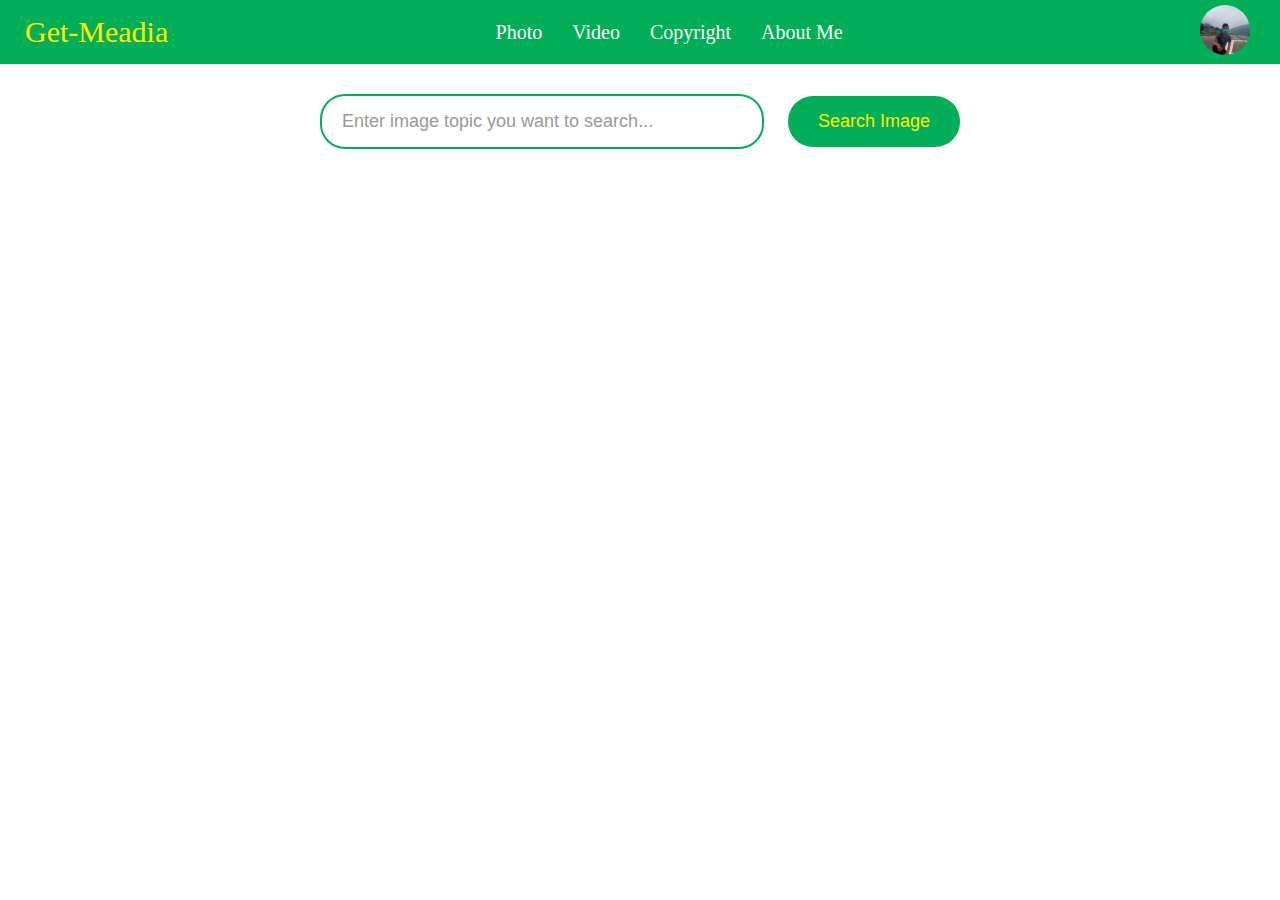
<file: Get-Media-Mahendra/index.html>
<!DOCTYPE html>
<html lang="en">

<head>
  <meta charset="UTF-8">
  <meta name="viewport" content="width=device-width, initial-scale=1.0">
  <title>Image/Video Downloader</title>
  <link rel="stylesheet" href="style.css">
</head>

<body>
  <header>
    <div class="logo">Get-Meadia</div>
    <nav>
      <ul>
        <li><a href="index.html">Photo</a></li>
        <li><a href="video.html">Video</a></li>
        <li><a href="copyright.html">Copyright</a></li>
        <li><a href="about.html">About Me</a></li>
      </ul>
    </nav>
    <div class="profile">
      <a href="https://np.linkedin.com/in/mahendramahara"><img src="profile.jpg" alt="My Profile"></a>
    </div>
  </header>
  <section class="search-container">
    <input type="text" class="search-input" placeholder="Enter image topic you want to search...">
    <button class="search-button" onclick="searchImage()">Search Image</button>
  </section>

  <section class="image-container">
    <!-- Data From API -->
  </section>
  <script src="script.js"></script>
</body>

</html>
</file>
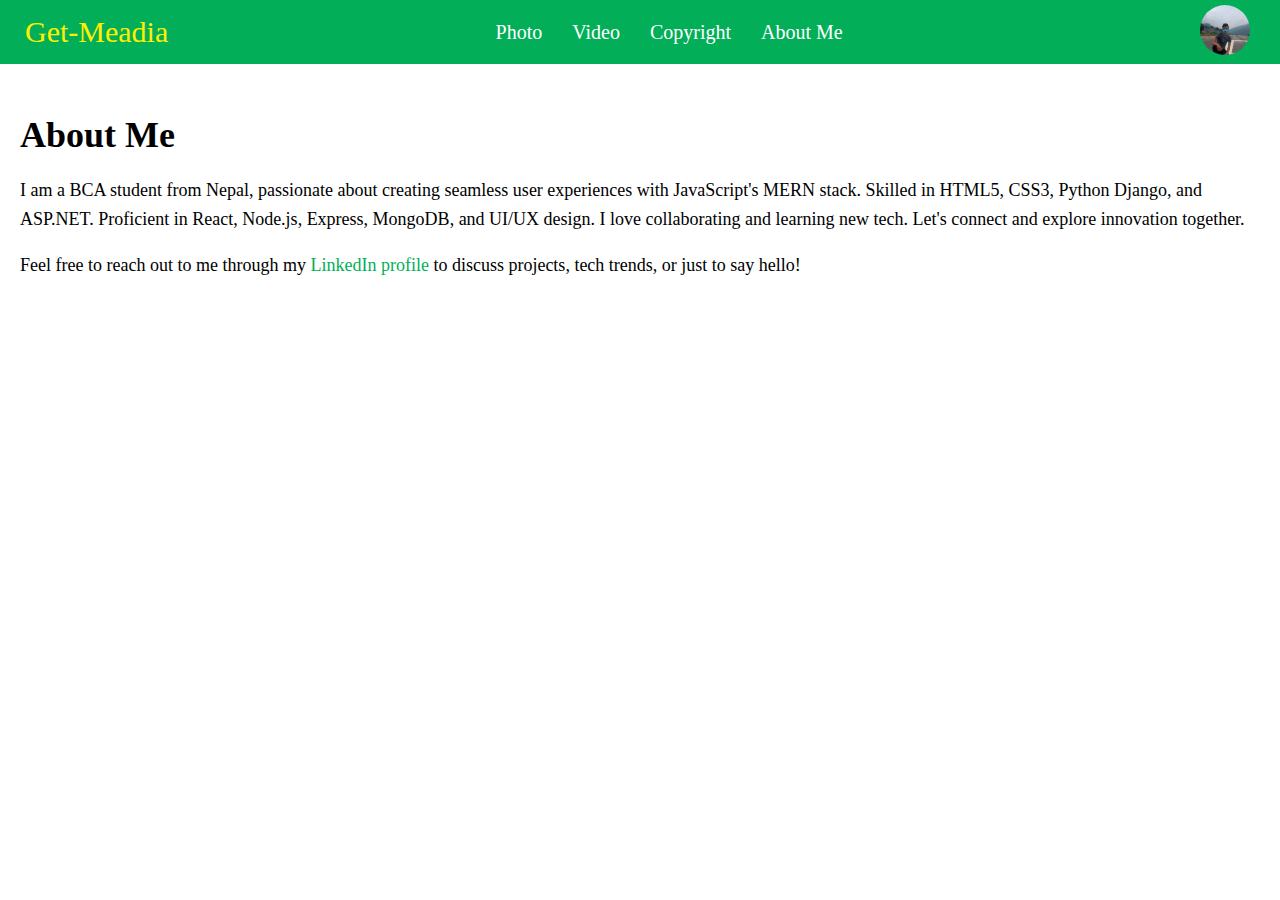
<file: Get-Media-Mahendra/about.html>
<!DOCTYPE html>
<html lang="en">

<head>
  <meta charset="UTF-8">
  <meta name="viewport" content="width=device-width, initial-scale=1.0">
  <title>About Me</title>
  <link rel="stylesheet" href="style.css">
</head>

<body>
  <header>
    <div class="logo">Get-Meadia</div>
    <nav>
      <ul>
        <li><a href="index.html">Photo</a></li>
        <li><a href="video.html">Video</a></li>
        <li><a href="copyright.html">Copyright</a></li>
        <li><a href="about.html">About Me</a></li>
      </ul>
    </nav>
    <div class="profile">
      <a href="https://np.linkedin.com/in/mahendramahara"><img src="profile.jpg" alt="My Profile"></a>
    </div>
  </header>
  <section class="about-me">
    <div class="content">
      <h2>About Me</h2>
      <p>I am a BCA student from Nepal, passionate about creating seamless user experiences with JavaScript's MERN stack. Skilled in HTML5, CSS3, Python Django, and ASP.NET. Proficient in React, Node.js, Express, MongoDB, and UI/UX design. I love collaborating and learning new tech. Let's connect and explore innovation together.</p>
      <p>Feel free to reach out to me through my <a href="https://np.linkedin.com/in/mahendramahara">LinkedIn profile</a> to discuss projects, tech trends, or just to say hello!</p>
    </div>
  </section>
  <script src="script.js"></script>
</body>

</html>
</file>
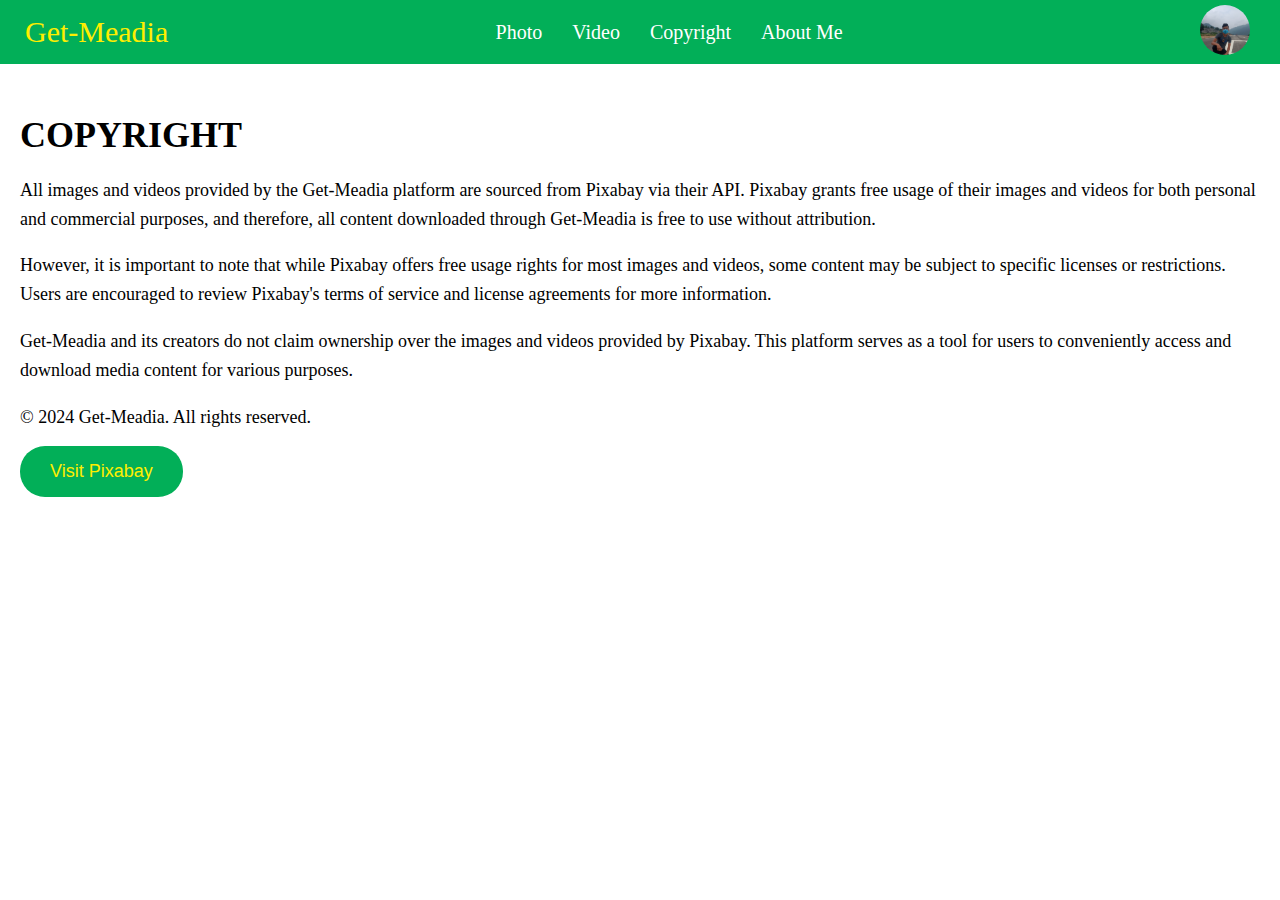
<file: Get-Media-Mahendra/copyright.html>
<!DOCTYPE html>
<html lang="en">

<head>
  <meta charset="UTF-8">
  <meta name="viewport" content="width=device-width, initial-scale=1.0">
  <title>Image/Video Downloader</title>
  <link rel="stylesheet" href="style.css">
</head>

<body>
  <header>
    <div class="logo">Get-Meadia</div>
    <nav>
      <ul>
        <li><a href="index.html">Photo</a></li>
        <li><a href="video.html">Video</a></li>
        <li><a href="copyright.html">Copyright</a></li>
        <li><a href="about.html">About Me</a></li>
      </ul>
    </nav>
    <div class="profile">
      <a href="https://np.linkedin.com/in/mahendramahara"><img src="profile.jpg" alt="My Profile"></a>
    </div>
  </header>
  <section class="copyright-info">
    <div class="content">
      <h2>COPYRIGHT</h2>
      <p>All images and videos provided by the Get-Meadia platform are sourced from Pixabay via their API. Pixabay grants free usage of their images and videos for both personal and commercial purposes, and therefore, all content downloaded through Get-Meadia is free to use without attribution.</p>
      <p>However, it is important to note that while Pixabay offers free usage rights for most images and videos, some content may be subject to specific licenses or restrictions. Users are encouraged to review Pixabay's terms of service and license agreements for more information.</p>
      <p>Get-Meadia and its creators do not claim ownership over the images and videos provided by Pixabay. This platform serves as a tool for users to conveniently access and download media content for various purposes.</p>
      <p>&copy; 2024 Get-Meadia. All rights reserved.</p>
      <button class="visit-website" onclick="visitPixabay()">Visit Pixabay</button>
    </div>
    
  </section>
  <script src="script.js"></script>
</body>

</html>
</file>
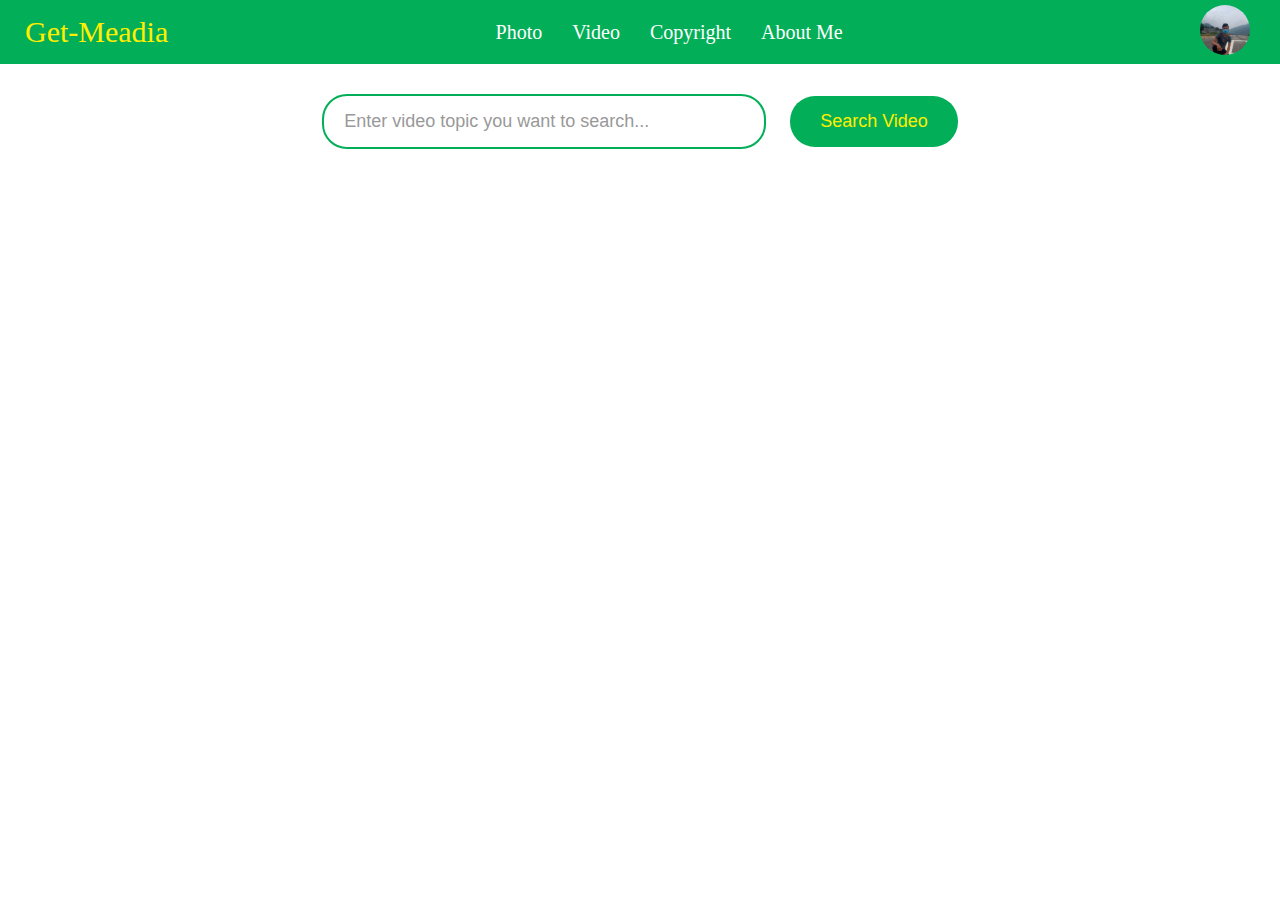
<file: Get-Media-Mahendra/video.html>
<!DOCTYPE html>
<html lang="en">

<head>
  <meta charset="UTF-8">
  <meta name="viewport" content="width=device-width, initial-scale=1.0">
  <title>Image/Video Downloader</title>
  <link rel="stylesheet" href="style.css">
</head>

<body>
  <header>
    <div class="logo">Get-Meadia</div>
    <nav>
      <ul>
        <li><a href="index.html">Photo</a></li>
        <li><a href="video.html">Video</a></li>
        <li><a href="copyright.html">Copyright</a></li>
        <li><a href="about.html">About Me</a></li>
      </ul>
    </nav>
    <div class="profile">
      <a href="https://np.linkedin.com/in/mahendramahara"><img src="profile.jpg" alt="My Profile"></a>
    </div>
  </header>
  <section class="search-container">
    <input type="text" class="search-input" placeholder="Enter video topic you want to search...">
    <button class="search-button" onclick="searchVideo()">Search Video</button>
  </section>

  <section class="video-container">
    <!--Content From API-->
  </section>
  <script src="script.js"></script>
</body>

</html>
</file>
<file: Get-Media-Mahendra/style.css>
body {
    margin: 0;
    padding: 0;
}

header {
    background-color: #02af58;
    color: #ffee00;
    padding: 15px 0;
    display: flex;
    justify-content: space-between;
    align-items: center;
}

.logo {
    font-size: 30px;
    margin-left: 25px;
}

nav ul {
    list-style: none;
    margin: 0;
    padding: 0;
    display: flex;
}

nav ul li {
    margin-right: 30px;
    font-size: 20px;
}

nav ul li a {
    color: #fff;
    text-decoration: none;
}

nav ul li a:hover {
    cursor: pointer;
    color: #ffcc00;
}

.profile img {
    width: 50px;
    height: 50px;
    border-radius: 50%;
    margin: -10px 30px -10px 0;
}

.profile img:hover {
    opacity: 0.8;
}

.search-container {
    margin-top: 30px;
    text-align: center;
}

.search-input {
    padding: 15px 20px;
    border: 2px solid #02af58;
    border-radius: 25px;
    font-size: 18px;
    outline: none;
    width: 400px;
    margin-bottom: 20px;
    margin-right: 20px;
}

.search-input::placeholder {
    color: #999999;
}

.search-button , .visit-website{
    padding: 15px 30px;
    border: none;
    border-radius: 25px;
    background-color: #02af58;
    color: #ffee00;
    font-size: 18px;
    cursor: pointer;
    transition: background-color 0.3s;
}

.search-button:hover , .visit-website:hover{
    background-color: #009944;
}

.image-container,
.video-container {
    display: flex;
    flex-wrap: wrap;
    justify-content: space-around;
}

.image-container .image-item,
.video-container .video-item {
    border: 1px dotted #009944;
    margin: 0 0 20px 0;
    position: relative;
    border-radius: 5px;
}

.image-container .image-item img {
    width: 282.06px;
    height: 282.06px;
    display: block;
}

.image-container .image-item .details,
.video-container .video-item .details {
    position: relative;
    bottom: 0;
    left: 0;
    right: 0;
    background-color: rgba(2, 175, 88, 0.9);
    color: #ffee00;
    padding: 5px;
    text-align: center;
    border-radius: 0 0 5px 5px;
}

.image-container .image-item .details h3,
.video-container .video-item .details h3 {
    margin: 5px 0;
    font-size: 16px;
}

.image-container .image-item .details p,
.video-container .video-item .details p {
    margin: 5px 0;
    font-size: 14px;
}

.image-container .image-item .details .download-btn,
.video-container .video-item .details a {
    background-color: #fff;
    color: #000;
    border: none;
    padding: 5px 10px;
    font-size: 14px;
    cursor: pointer;
    border-radius: 5px;
    text-decoration: none;
}

.video-container .video-item {
    width: 45%;
    overflow: hidden;
}

.video-container .video-item video {
    width: 100%;
    height: auto;
    display: block;
}

.video-container .video-item .details {
    border-radius: 0 0 5px 5px;
}


.content {
    padding: 20px;
    background-color: #fff;
  }
  
  h2 {
    font-size: 36px;
    margin-bottom: 20px;
  }
  
  p {
    font-size: 18px;
    line-height: 1.6;
    margin-bottom: 15px;
  }
  
  a {
    color: #02af58;
    text-decoration: none;
  }
  
  a:hover {
    color: #ffcc00;
  }

  .about-me {
    margin: 50
  }

 /* Media Query for Mobile Devices */
 @media (max-width: 480px) {
    * {
        margin: 0;
        padding: 0;
    }
    header {
        background-color: #02af58;
        color: #ffee00;
        padding: 15px 0;
        display: flex;
        justify-content: space-between;
        align-items: center;
        width: 100%;
    }
    .logo {
        font-size: 15px;
        margin-left: 5px;
    }
    nav ul li {
        margin-right: 20px;
        font-size: 10px;
    }
    .profile img {
        width: 30px;
        height: 30px;
        border-radius: 50%;
        margin: -10px 30px -10px 0;
    }
    .search-input {
        padding: 15px 20px;
        border: 2px solid #02af58;
        border-radius: 25px;
        font-size: 18px;
        outline: none;
        width: auto;
        margin-bottom: 20px;
        margin-right: 20px;
    }
    
    .search-input::placeholder {
        color: #999999;
    }
    .search-button , .visit-website{
        padding: 5px 20px;
        border: none;
        border-radius: 20px;
        background-color: #02af58;
        color: #ffee00;
        font-size: 13px;
        cursor: pointer;
        transition: background-color 0.3s;
        margin-bottom: 15px;
    }
}
 
/* Media Query for low resolution  Tablets, Ipads */
@media (min-width: 481px) and (max-width: 664px) {
    body {
        margin: 0;
        padding: 0;
    }
    .logo {
        font-size: 25px;
        margin-left: 15px;
    }
    nav ul li {
        margin-right: 30px;
        font-size: 15px;
    }
    .profile img {
        width: 40px;
        height: 40px;
        border-radius: 50%;
        margin: -10px 30px -10px 0;
    }
    .search-button , .visit-website{
        padding: 15px 30px;
        border: none;
        border-radius: 25px;
        background-color: #02af58;
        color: #ffee00;
        font-size: 18px;
        cursor: pointer;
        transition: background-color 0.3s;
        margin-bottom: 15px;
    }
}
</file>
